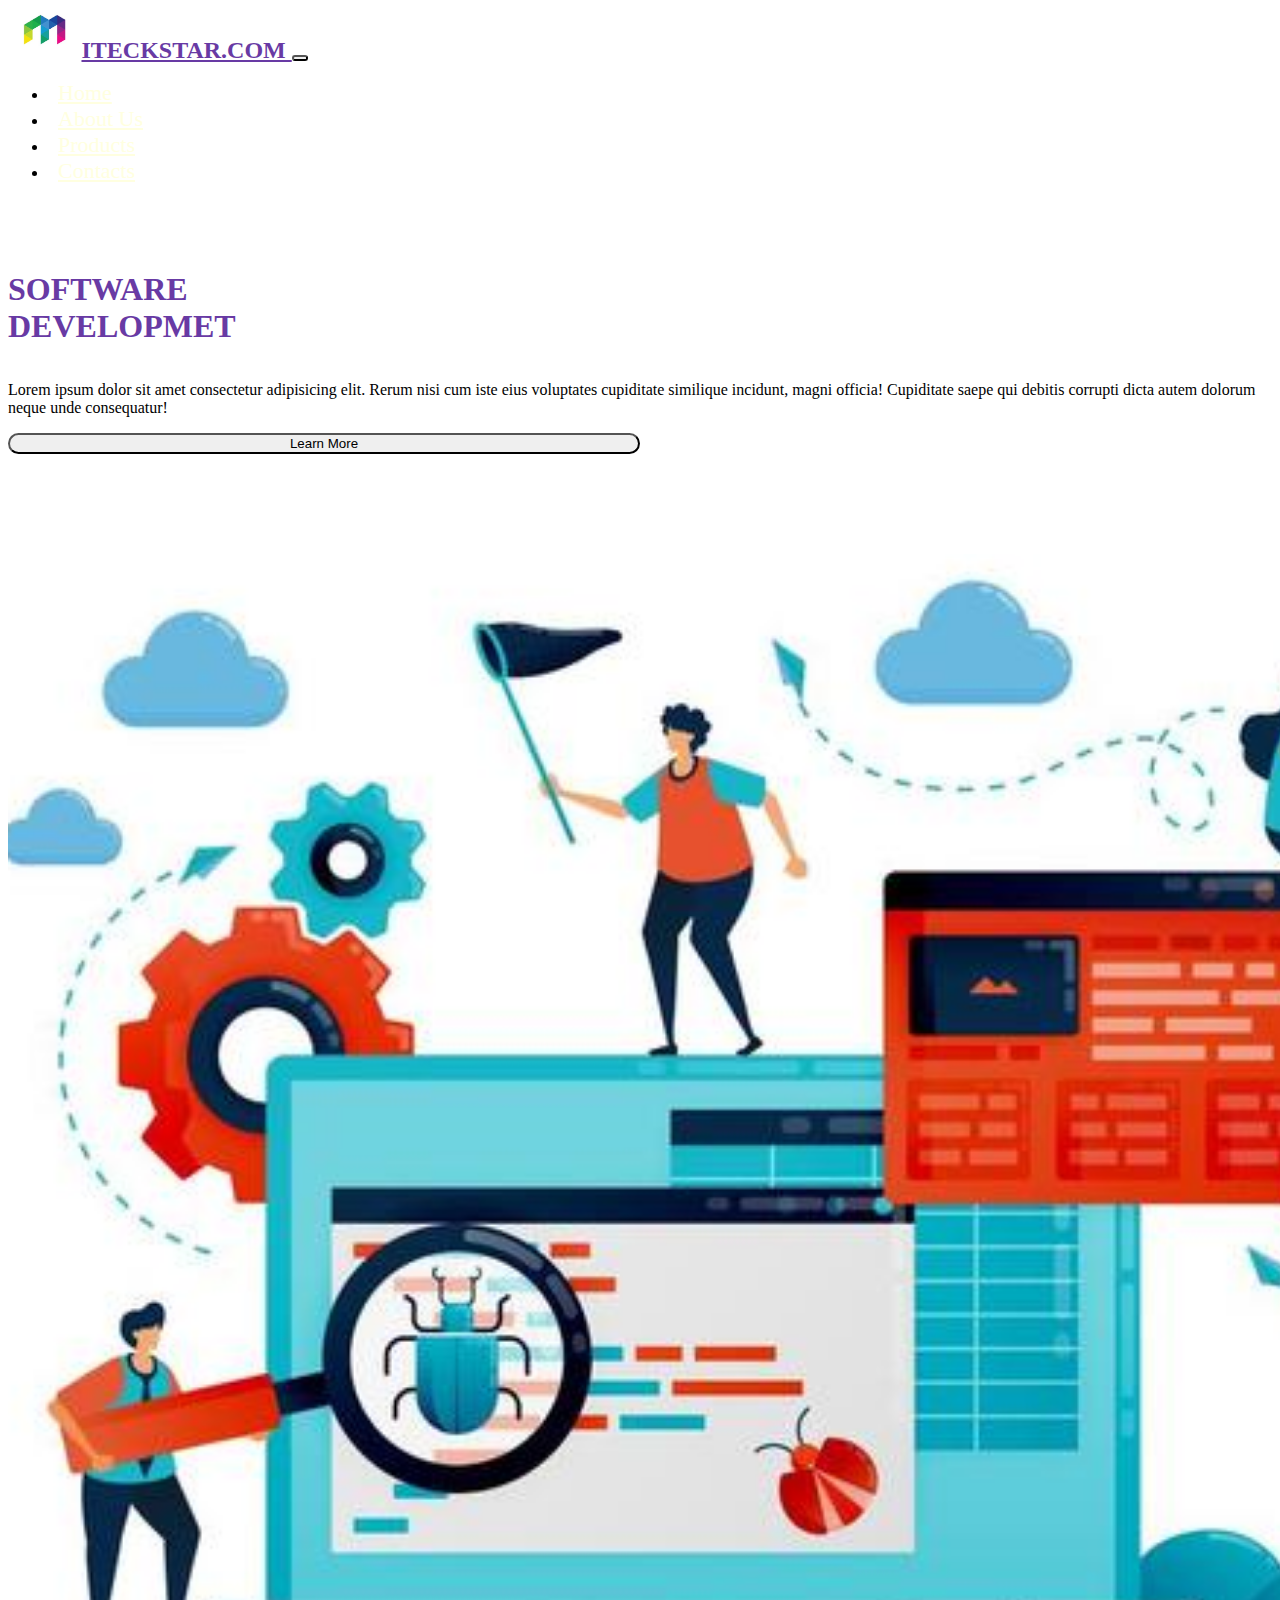
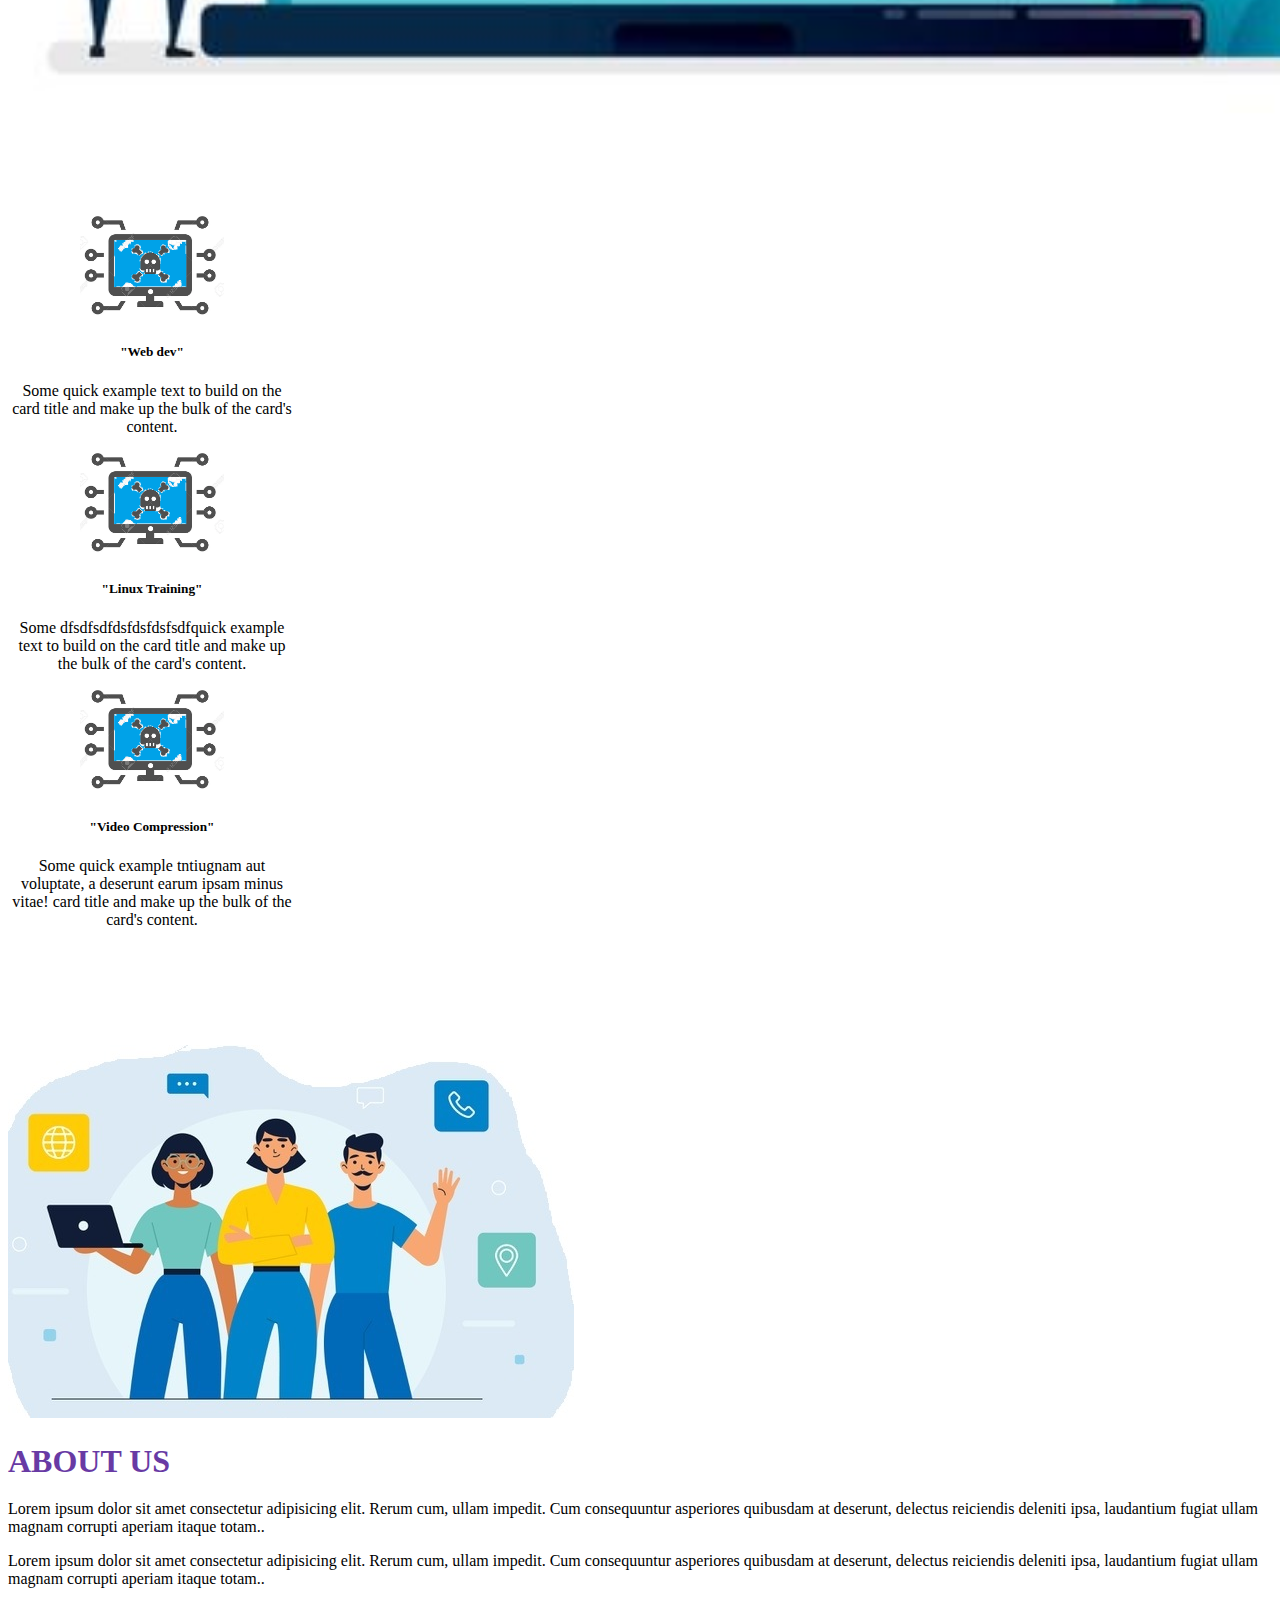
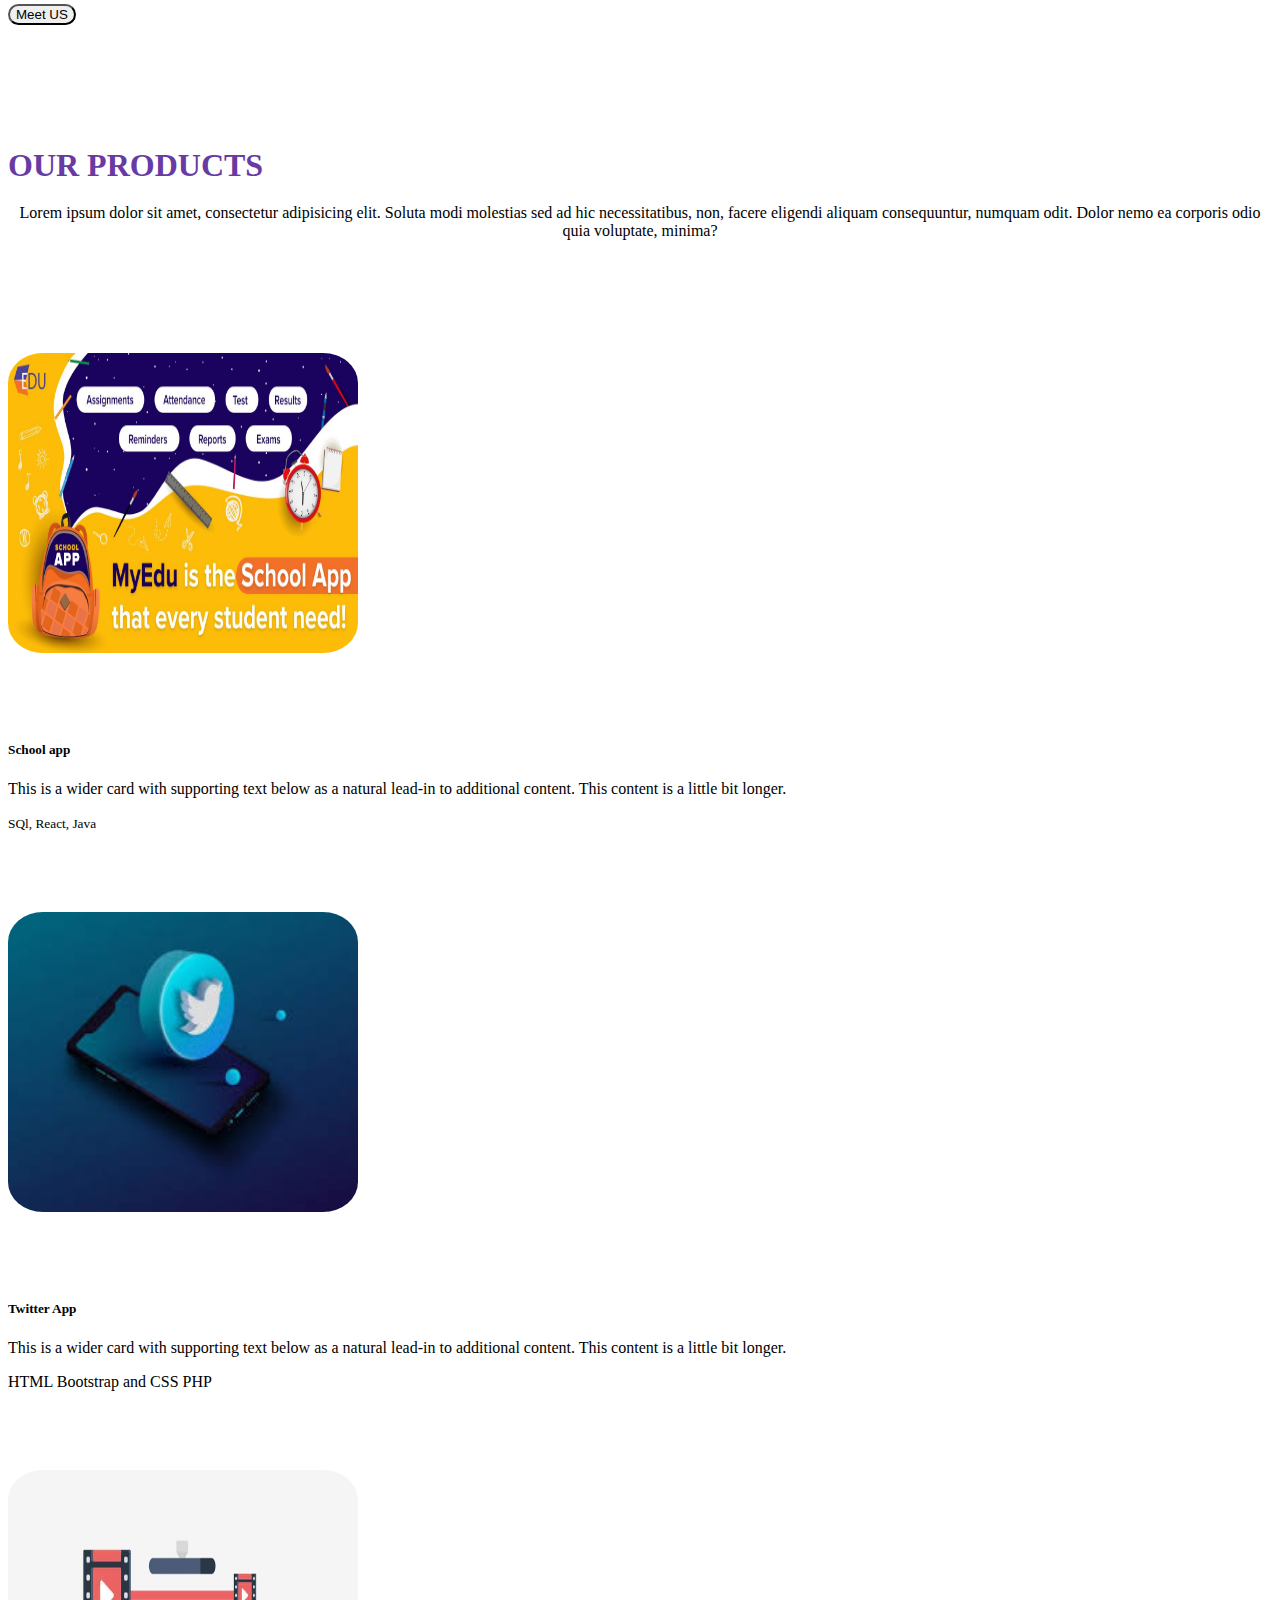
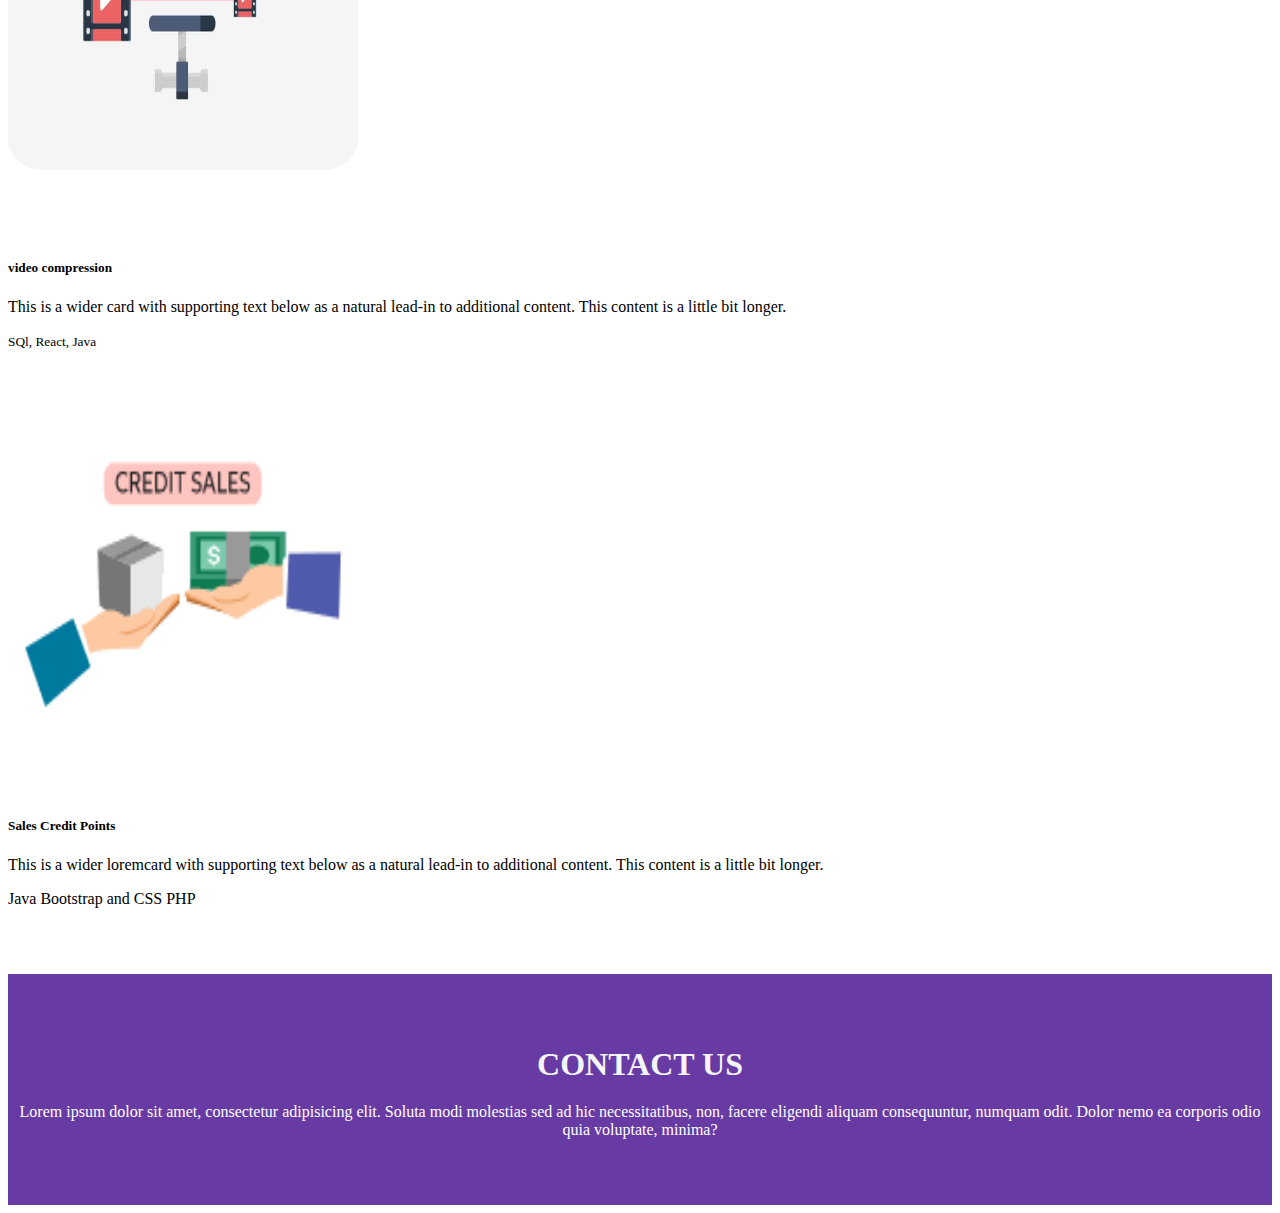
<file: index.html>
<!doctype html>
<html lang="en">
  <head>
    <!-- Required meta tags -->
    <meta charset="utf-8">
    <meta name="viewport"content="width=device-width, initial-scale=1">

    <!-- Bootstrap CSS -->
    <link href="https://cdn.jsdelivr.net/npm/bootstrap@5.0.2/dist/css/bootstrap.min.css"rel="stylesheet"integrity="sha384-EVSTQN3/azprG1Anm3QDgpJLIm9Nao0Yz1ztcQTwFspd3yD65VohhpuuCOmLASjC"crossorigin="anonymous">
  <link rel="stylesheet"href="css/styles.css">


  <title>Software Development  and Consultation (Iteckstar.com)</title>
  
  </head>
  <body>
 
<!--  navbar --- -->

<nav class="py-3 navbar navbar-expand-lg fixed-top auto-hiding-navbar">
  <div class="container">
    <a class="navbar-brand"href="#">
      <img src="images/m-logo.png"alt="logo"class="logo">Iteckstar.com
    </a>
    <button class="navbar-toggler"type="button"data-bs-toggle="collapse"data-bs-target="#navbarSupportedContent"aria-controls="navbarSupportedContent"aria-expanded="false"aria-label="Toggle navigation">
      <span class="navbar-toggler-icon"></span>
    </button>
    <div class="collapse navbar-collapse"id="navbarSupportedContent">
      <ul class="navbar-nav ms-auto">
        <li class="nav-item">
          <a class="nav-link active"aria-current="page"href="#">Home</a>
        </li>
        <li class="nav-item">
          <a class="nav-link"href="#">About Us</a>
        </li>
        <li class="nav-item">
          <a class="nav-link"href="#">Products</a>
        </li>
        <li class="nav-item">
          <a class="nav-link"href="#">Contacts</a>
        </li>
    </div>
  </div>
</nav>
<!---- end of navbar -->

<!-- Hero sectn -->
<section id="hero">
<div class="container">
  <div class="row">
    <div class="col">
      <h1>Software <br> Developmet</h1>
      <p>Lorem ipsum dolor sit amet consectetur adipisicing elit. Rerum nisi cum iste eius voluptates cupiditate similique incidunt, magni officia! Cupiditate saepe qui debitis corrupti dicta autem dolorum neque unde consequatur!</p>
      <button type="button"class="btn btn-dark btn-lg">Learn More</button>
    </div>
    <div class="col img-col">
      <img src="images/hero.png"alt="Software Developemtn"class="img-fluid ">
    </div>
  </div>
  <div class="row cards">
    <div class="col-md-4 d-flex justify-content-center">
      <div class="card"style="width: 18rem;">
        <div class="card-body">
          <img src="images/hacks.png"alt="Service One"class="icon">
          <h5 class="card-title">"Web dev"</h5>
          <p class="card-text">Some quick example text to build on the card title and make up the bulk of the card's content.</p>
        </div>
      </div>
    </div>
    <div class="col-md-4 d-flex justify-content-center">
      <div class="card"style="width: 18rem;">
        <div class="card-body">
          <img src="images/hacks.png"alt="Service One"class="icon">
          <h5 class="card-title">"Linux Training"</h5>
          <p class="card-text">Some dfsdfsdfdsfdsfdsfsdfquick example text to build on the card title and make up the bulk of the card's content.</p>
        </div>
      </div>
    </div>
    <div class="col-md-4 d-flex justify-content-center">
      <div class="card"style="width: 18rem;">
        <div class="card-body">
          <img src="images/hacks.png"alt="Service One"class="icon">
          <h5 class="card-title">"Video Compression"</h5>
          <p class="card-text">Some quick example tntiugnam aut voluptate, a deserunt earum ipsam minus vitae! card title and make up the bulk of the card's content.</p>
        </div>
      </div>
    </div>
  </section>
<!-- end of Hero section -->

<!-- about us  sectn -->
<section id="about-us">
<div class="container">
  <div class="row align-items-center">
    <div class="col">
      <img src="images/about-us.jpg"alt="About Us"class="img-fluid ">
    </div>
 
     <div class="col">
       
          <h1> About Us</h1>
          <p class="card-text">Lorem ipsum dolor sit amet consectetur adipisicing elit. Rerum cum, ullam impedit. Cum consequuntur asperiores quibusdam at deserunt, delectus reiciendis deleniti ipsa, laudantium fugiat ullam magnam corrupti aperiam itaque totam..</p>
          <p class="card-text">Lorem ipsum dolor sit amet consectetur adipisicing elit. Rerum cum, ullam impedit. Cum consequuntur asperiores quibusdam at deserunt, delectus reiciendis deleniti ipsa, laudantium fugiat ullam magnam corrupti aperiam itaque totam..</p>
          <button type="button"class="btn btn-dark btn-lg">Meet US</button>

        </div>
      </div>
    </div>
    
  </section>
<!-- end of about us section -->

<!-- start of projects  -->
<section id="projects">
  <div class="container">
    <div class="row   projects">
      <div class="col">
        <h1>Our Products</h1>
        <p>Lorem ipsum dolor sit amet, consectetur adipisicing elit. Soluta modi molestias sed ad hic necessitatibus, non, facere eligendi aliquam consequuntur, numquam odit. Dolor nemo ea corporis odio quia voluptate, minima?</p>
      </div>
    </div>
    <div class="row align-items-center">
      <div class="col ">
        <div class="card mb-3 justify-content-center">
          <img src="images/school-app.jpg" class="card-img-top" alt="Project| One">
          <div class="card-body">
            <h5 class="card-title">School app</h5>
            <p class="card-text">This is a wider card with supporting text below as a natural lead-in to additional content. This content is a little bit longer.</p>
            <p class="card-text"><small class="text-muted">SQl, React, Java</small></p>
          </div>
        </div>
      </div>
      <div class="col">
        <div class="card mb-3 justify-content-center">
          <img src="images/twitter.png" class="card-img-top" alt="Project | Two">
          <div class="card-body">
            <h5 class="card-title">Twitter App</h5>
            <p class="card-text">This is a wider card with supporting text below as a natural lead-in to additional content. This content is a little bit longer.</p>
            <p class="card-text"><small class="text-muted"></small>HTML Bootstrap and CSS PHP</p>
          </div>
        </div>
      </div>
    </div>
    <div class="row align-items-center ">
      <div class="col">
        <div class="card mb-3">
          <img src="images/video-compression-1.jpeg" class="card-img-top" alt="Project| Three">
          <div class="card-body">
            <h5 class="card-title">video compression</h5>
            <p class="card-text">This is a wider card with supporting text below as a natural lead-in to additional content. This content is a little bit longer.</p>
            <p class="card-text"><small class="text-muted">SQl, React, Java</small></p>
          </div>
        </div>
      </div>
      <div class="col">
        <div class="card mb-3">
          <img src="images/credit-sales-1.png" class="card-img-top" alt="Project | Four">
          <div class="card-body">
            <h5 class="card-title">Sales Credit Points</h5>
            <p class="card-text">This is a wider loremcard with supporting text below as a natural lead-in to additional content. This content is a little bit longer.</p>
            <p class="card-text"><small class="text-muted"></small>Java  Bootstrap and CSS PHP</p>
          </div>
        </div>
      </div>
    </div>
  </div>
</section>


<!-- end of projects -->

<!-- Start  of contact -->
<section id="contact-us">
  <div class="container">
    <div class="row">
      <div class="col">
        <h1>Contact Us</h1>
        <p>Lorem ipsum dolor sit amet, consectetur adipisicing elit. Soluta modi molestias sed ad hic necessitatibus, non, facere eligendi aliquam consequuntur, numquam odit. Dolor nemo ea corporis odio quia voluptate, minima?</p>
      </div>
    </div>
  </div>
</section>
<!-- end of conatc -->






    <!-- Option 1: Bootstrap Bundle with Popper -->
    <script src="https://cdn.jsdelivr.net/npm/bootstrap@5.0.2/dist/js/bootstrap.bundle.min.js"integrity="sha384-MrcW6ZMFYlzcLA8Nl+NtUVF0sA7MsXsP1UyJoMp4YLEuNSfAP+JcXn/tWtIaxVXM"crossorigin="anonymous"></script>

    <!-- Option 2: Separate Popper and Bootstrap JS -->
    <!--
    <script src="https://cdn.jsdelivr.net/npm/@popperjs/core@2.9.2/dist/umd/popper.min.js"integrity="sha384-IQsoLXl5PILFhosVNubq5LC7Qb9DXgDA9i+tQ8Zj3iwWAwPtgFTxbJ8NT4GN1R8p"crossorigin="anonymous"></script>
    <script src="https://cdn.jsdelivr.net/npm/bootstrap@5.0.2/dist/js/bootstrap.min.js"integrity="sha384-cVKIPhGWiC2Al4u+LWgxfKTRIcfu0JTxR+EQDz/bgldoEyl4H0zUF0QKbrJ0EcQF"crossorigin="anonymous"></script>
    -->
  </body>
</html>
</file>
<file: css/styles.css>
body {
	display: block;
	overflow-x: hidden;
}

/* ------ navbar ----------- */
nav 
{background-color: white;}

.navbar-brand img
{max-height: 50px;
}

.navbar-brand {
	font-size: 24px;
	text-transform: uppercase;
	font-weight: 900;
	color: #683aa4

}

nav ul li a {
	color: lightyellow;
	font-size: 22px;
	margin: auto 10px;
}


section{
	padding-top: 50px;
	padding-bottom: 50px;
}

section h1 {
	text-transform: uppercase;
	font-weight: 900;
	color:#683aa4;
	text-align: left;
	margin-bottom: 20px;

}

section p{
	font-weight: 300;
	font-size: 16px;
}
button {
max-width: 50%;
border-radius: 50px !important;
}

#hero .col {
	justify-content: center;
	flex-direction: column;
	display: flex;
}

#hero .img-col {
	justify-content: flex-end;
	margin-top: 100px;
}

#hero img {
	max-width: 130%;
	width: 130%;
}

#hero .card {
	box-sizing: 11px 7px 16px #f9f9f9;
	border: 0;
	text-align: center;
}
#hero .icon {
	width: 50%;
	height: 50%;


}

#projects .projects {
	margin-bottom: 50px;
	align-items: center;
	text-align: center;
}

#contact-us {
	text-align: center;
	background-color: #683aa4;
	color: 	white	;
}

#contact-us h1 {
	text-align: center;
	color: whitesmoke		;
}

.card-img-top {
	width:350px;
	height:300px;
	align-items: center;
	padding: 0 auto;
	margin:5% auto;
	border-radius: 10%;

}
</file>
